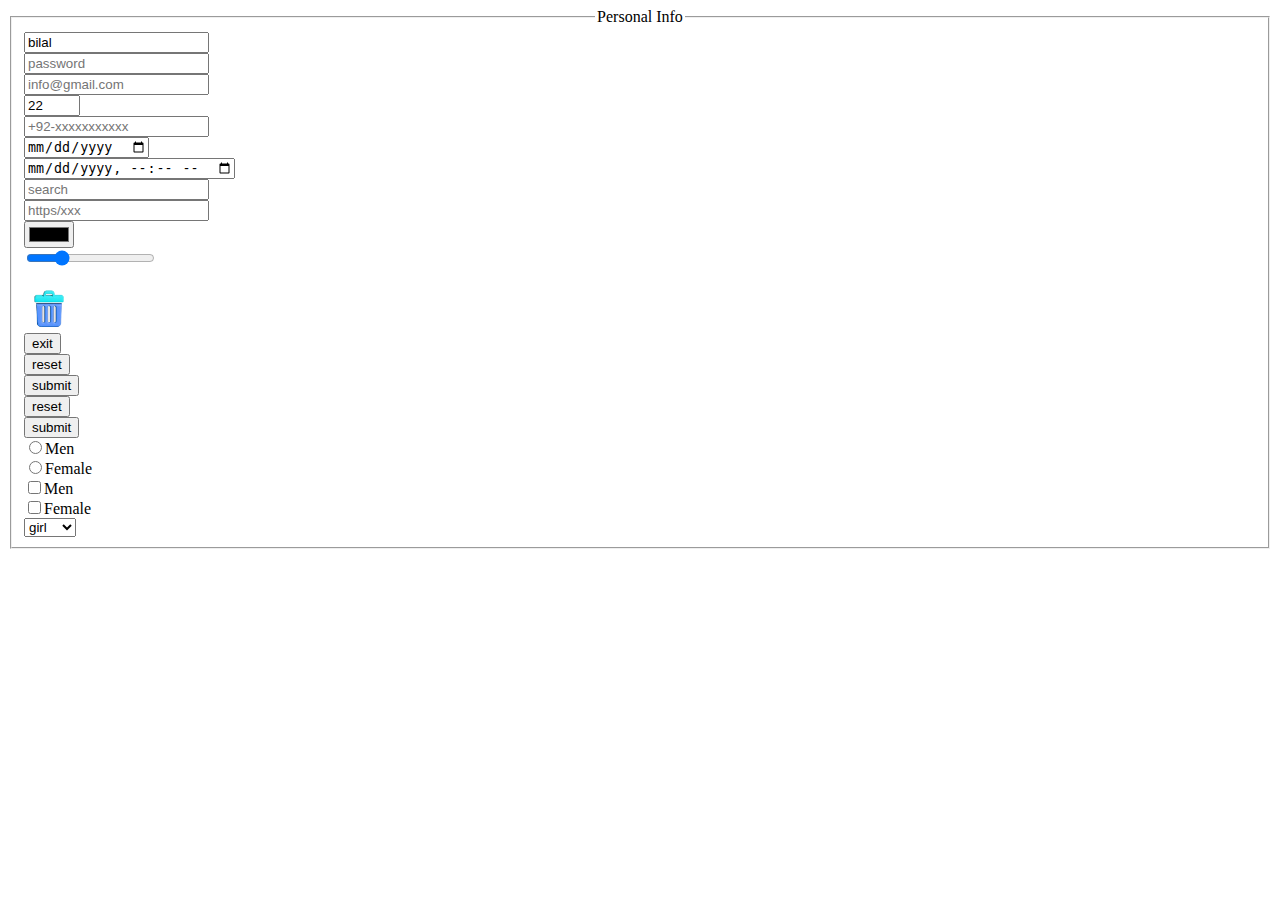
<file: form.html>
<!DOCTYPE html>
<html lang="en">
<head>
    <meta charset="UTF-8">
    <meta name="viewport" content="width=device-width, initial-scale=1.0">
    <title>Document</title>
</head>
<body>
    <fieldset >
        <legend align="center">Personal Info</legend>

        <form action="resume.html" method="post">
        <input type="text" name="text" placeholder="username" value="bilal" readonly><br>
        <input type="password" name="password" placeholder="password" required maxlength="8" ><br>
        <input type="email" name="email" placeholder="info@gmail.com" ><br>
        <input type="number" name="num" value="22" min="18" max="45" ><br>
        <input type="tel" name="tel" placeholder="+92-xxxxxxxxxxx"><br>
        <input type="date" name="date"><br>
        <input type="datetime-local" name="datetime-local" ><br>
        <input type="search" placeholder="search"><br>
        <input type="url" placeholder="https/xxx"><br>
        <input type="color" name="" id=""><br>
        <input type="range" min="20" value="40" max="100" step="5"><br>
        <input type="hidden"><br>
        <label ><input type="file" hidden> <img src="./delete-removebg-preview.png" width="50" alt="" id="ab"></label><br>
        <input type="button" value="exit"><br>
        <input type="reset" value="reset"><br>
        <input type="submit" value="submit"><br>

        <button type="reset">reset</button><br>
        <button type="submit">submit</button><br>

        <label><input type="radio" name="gender">Men</label><br>
        <label><input type="radio" name="gender">Female</label><br>

        <label><input type="checkbox" name="gender">Men</label><br>
        <label><input type="checkbox" name="gender">Female</label><br>

         <select >  <!--<select multiple></select> --><br>
            <option value="" disabled>boy</option>
            <option value="" selected>girl</option>
            <option value="">trans</option>
        </select>
    </form>
    </fieldset>
</body>
</html>
</file>
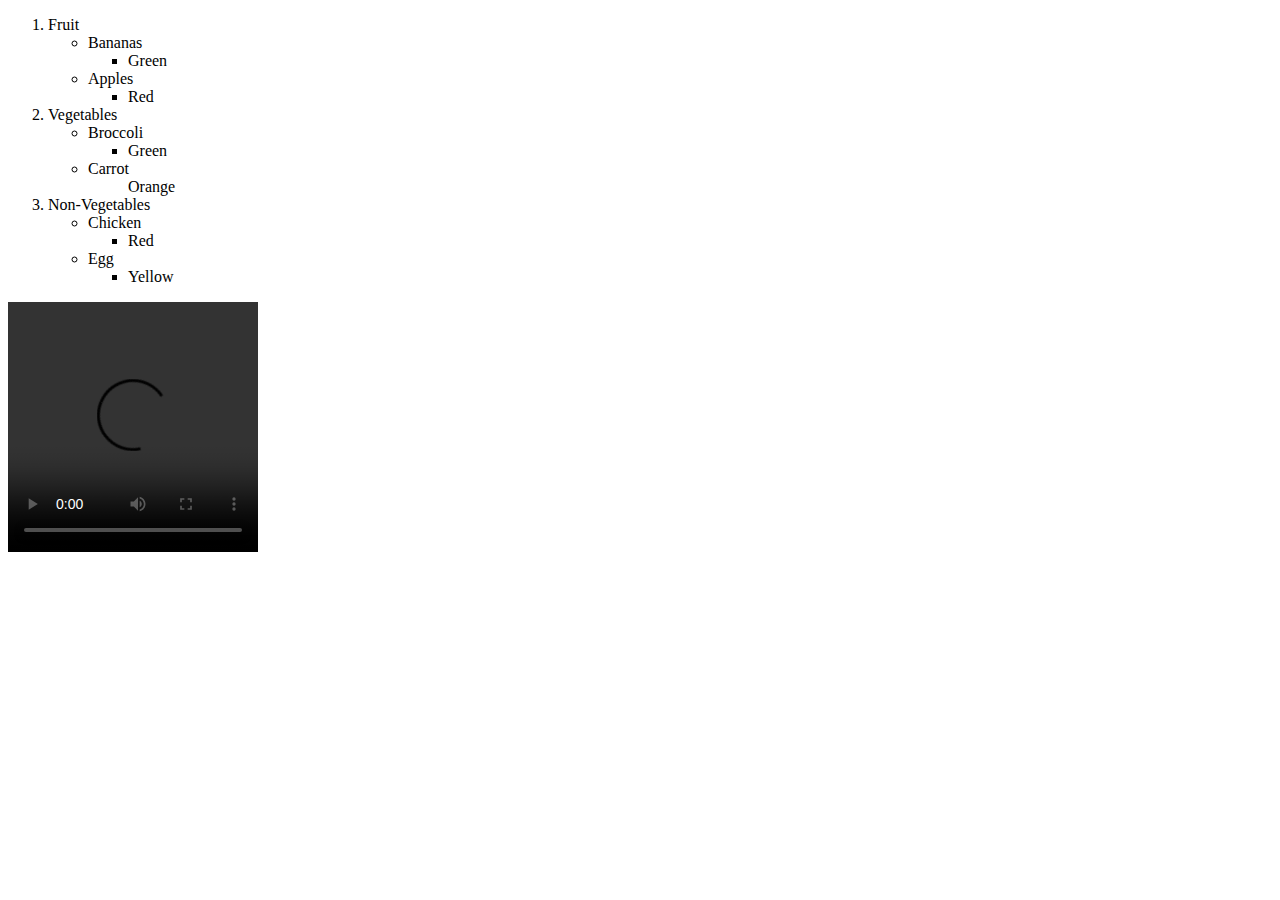
<file: list.html>
<!DOCTYPE html>
<html lang="en">
<head>
    <meta charset="UTF-8">
    <meta name="viewport" content="width=device-width, initial-scale=1.0">
    <link rel="icon" type="image/jpg" href="C:\Users\Farhan\Desktop\MWF-10\WMA-332165\cat.jpg">
    <title>Document</title>
</head>
<body></body>
   
<ol >
    <li>Fruit
        <ul>
            <li>Bananas
                <ul>
                    <li>Green</li>
                </ul>
            </li>
            <li>Apples
                <ul>
                    <li>Red</li>
                </ul>
            </li>
        </ul>
    </li>
    <li>Vegetables
        <ul>
            <li>Broccoli
                <ul>
                    <li>Green</li>
                </ul>
            </li>
            <li>
                Carrot
                <ul>
                    Orange
                </ul>
            </li>
        </ul>
    </li>
    <li>Non-Vegetables
        <ul>
            <li> Chicken
                <ul>
                    <li>Red</li>
                </ul>
            </li>
            <li>Egg
                <ul>
                    <li>Yellow</li>
                </ul>
            </li>
        </ul>
    </li>
</ol>

<video src="#" height="250" width="250" controls loop >my video</video>
</body>
</html>
</file>
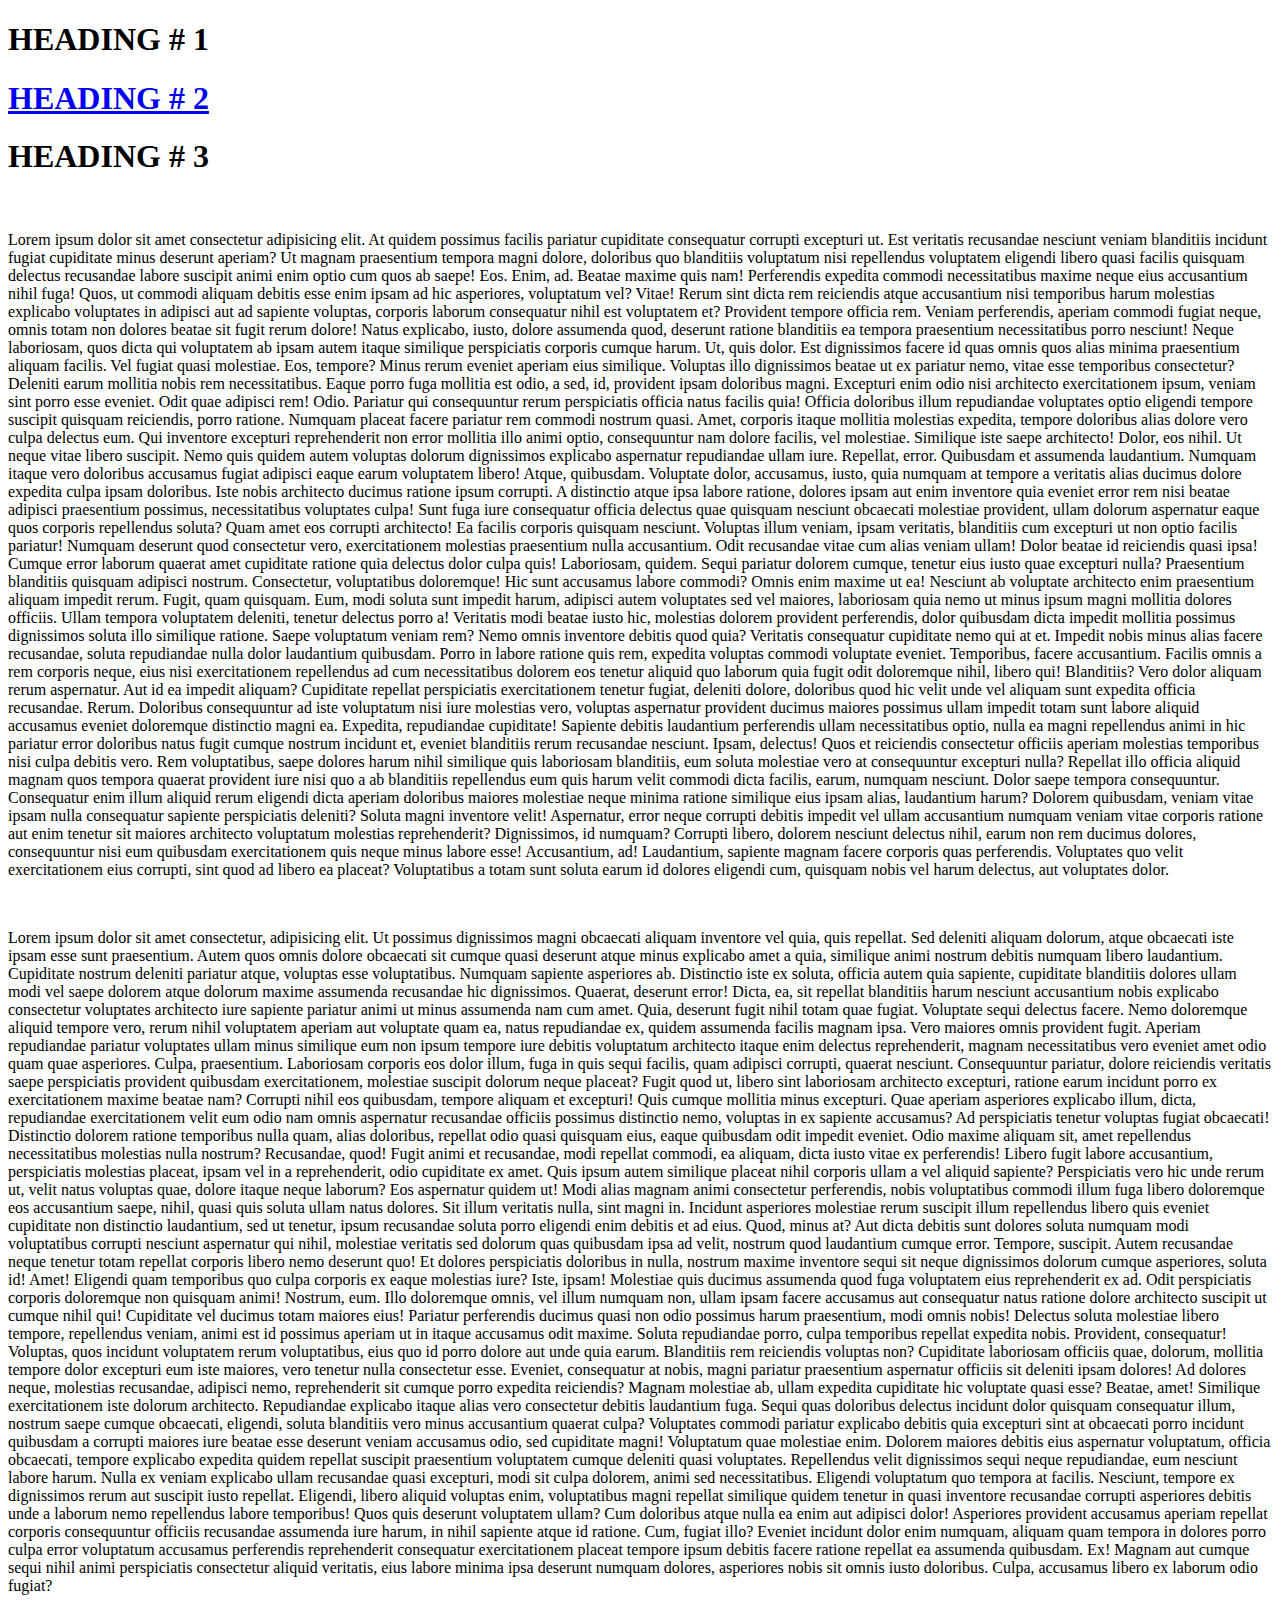
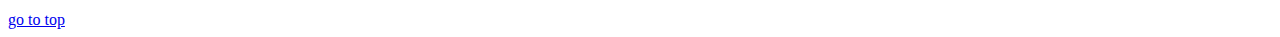
<file: new.html>
<!DOCTYPE html>
<html lang="en">
<head>
    <meta charset="UTF-8">
    <meta name="viewport" content="width=device-width, initial-scale=1.0">
    <title>Document</title>
</head>
<body>
    <h1 id="h">HEADING # 1</h1>
    <a href="#p2"><h1>HEADING # 2</h1></a>
    <h1>HEADING # 3</h1>

    <br>
    <p>Lorem ipsum dolor sit amet consectetur adipisicing elit. At quidem possimus facilis pariatur cupiditate consequatur corrupti excepturi ut. Est veritatis recusandae nesciunt veniam blanditiis incidunt fugiat cupiditate minus deserunt aperiam?
    Ut magnam praesentium tempora magni dolore, doloribus quo blanditiis voluptatum nisi repellendus voluptatem eligendi libero quasi facilis quisquam delectus recusandae labore suscipit animi enim optio cum quos ab saepe! Eos.
    Enim, ad. Beatae maxime quis nam! Perferendis expedita commodi necessitatibus maxime neque eius accusantium nihil fuga! Quos, ut commodi aliquam debitis esse enim ipsam ad hic asperiores, voluptatum vel? Vitae!
    Rerum sint dicta rem reiciendis atque accusantium nisi temporibus harum molestias explicabo voluptates in adipisci aut ad sapiente voluptas, corporis laborum consequatur nihil est voluptatem et? Provident tempore officia rem.
    Veniam perferendis, aperiam commodi fugiat neque, omnis totam non dolores beatae sit fugit rerum dolore! Natus explicabo, iusto, dolore assumenda quod, deserunt ratione blanditiis ea tempora praesentium necessitatibus porro nesciunt!
    Neque laboriosam, quos dicta qui voluptatem ab ipsam autem itaque similique perspiciatis corporis cumque harum. Ut, quis dolor. Est dignissimos facere id quas omnis quos alias minima praesentium aliquam facilis.
    Vel fugiat quasi molestiae. Eos, tempore? Minus rerum eveniet aperiam eius similique. Voluptas illo dignissimos beatae ut ex pariatur nemo, vitae esse temporibus consectetur? Deleniti earum mollitia nobis rem necessitatibus.
    Eaque porro fuga mollitia est odio, a sed, id, provident ipsam doloribus magni. Excepturi enim odio nisi architecto exercitationem ipsum, veniam sint porro esse eveniet. Odit quae adipisci rem! Odio.
    Pariatur qui consequuntur rerum perspiciatis officia natus facilis quia! Officia doloribus illum repudiandae voluptates optio eligendi tempore suscipit quisquam reiciendis, porro ratione. Numquam placeat facere pariatur rem commodi nostrum quasi.
    Amet, corporis itaque mollitia molestias expedita, tempore doloribus alias dolore vero culpa delectus eum. Qui inventore excepturi reprehenderit non error mollitia illo animi optio, consequuntur nam dolore facilis, vel molestiae.
    Similique iste saepe architecto! Dolor, eos nihil. Ut neque vitae libero suscipit. Nemo quis quidem autem voluptas dolorum dignissimos explicabo aspernatur repudiandae ullam iure. Repellat, error. Quibusdam et assumenda laudantium.
    Numquam itaque vero doloribus accusamus fugiat adipisci eaque earum voluptatem libero! Atque, quibusdam. Voluptate dolor, accusamus, iusto, quia numquam at tempore a veritatis alias ducimus dolore expedita culpa ipsam doloribus.
    Iste nobis architecto ducimus ratione ipsum corrupti. A distinctio atque ipsa labore ratione, dolores ipsam aut enim inventore quia eveniet error rem nisi beatae adipisci praesentium possimus, necessitatibus voluptates culpa!
    Sunt fuga iure consequatur officia delectus quae quisquam nesciunt obcaecati molestiae provident, ullam dolorum aspernatur eaque quos corporis repellendus soluta? Quam amet eos corrupti architecto! Ea facilis corporis quisquam nesciunt.
    Voluptas illum veniam, ipsam veritatis, blanditiis cum excepturi ut non optio facilis pariatur! Numquam deserunt quod consectetur vero, exercitationem molestias praesentium nulla accusantium. Odit recusandae vitae cum alias veniam ullam!
    Dolor beatae id reiciendis quasi ipsa! Cumque error laborum quaerat amet cupiditate ratione quia delectus dolor culpa quis! Laboriosam, quidem. Sequi pariatur dolorem cumque, tenetur eius iusto quae excepturi nulla?
    Praesentium blanditiis quisquam adipisci nostrum. Consectetur, voluptatibus doloremque! Hic sunt accusamus labore commodi? Omnis enim maxime ut ea! Nesciunt ab voluptate architecto enim praesentium aliquam impedit rerum. Fugit, quam quisquam.
    Eum, modi soluta sunt impedit harum, adipisci autem voluptates sed vel maiores, laboriosam quia nemo ut minus ipsum magni mollitia dolores officiis. Ullam tempora voluptatem deleniti, tenetur delectus porro a!
    Veritatis modi beatae iusto hic, molestias dolorem provident perferendis, dolor quibusdam dicta impedit mollitia possimus dignissimos soluta illo similique ratione. Saepe voluptatum veniam rem? Nemo omnis inventore debitis quod quia?
    Veritatis consequatur cupiditate nemo qui at et. Impedit nobis minus alias facere recusandae, soluta repudiandae nulla dolor laudantium quibusdam. Porro in labore ratione quis rem, expedita voluptas commodi voluptate eveniet.
    Temporibus, facere accusantium. Facilis omnis a rem corporis neque, eius nisi exercitationem repellendus ad cum necessitatibus dolorem eos tenetur aliquid quo laborum quia fugit odit doloremque nihil, libero qui! Blanditiis?
    Vero dolor aliquam rerum aspernatur. Aut id ea impedit aliquam? Cupiditate repellat perspiciatis exercitationem tenetur fugiat, deleniti dolore, doloribus quod hic velit unde vel aliquam sunt expedita officia recusandae. Rerum.
    Doloribus consequuntur ad iste voluptatum nisi iure molestias vero, voluptas aspernatur provident ducimus maiores possimus ullam impedit totam sunt labore aliquid accusamus eveniet doloremque distinctio magni ea. Expedita, repudiandae cupiditate!
    Sapiente debitis laudantium perferendis ullam necessitatibus optio, nulla ea magni repellendus animi in hic pariatur error doloribus natus fugit cumque nostrum incidunt et, eveniet blanditiis rerum recusandae nesciunt. Ipsam, delectus!
    Quos et reiciendis consectetur officiis aperiam molestias temporibus nisi culpa debitis vero. Rem voluptatibus, saepe dolores harum nihil similique quis laboriosam blanditiis, eum soluta molestiae vero at consequuntur excepturi nulla?
    Repellat illo officia aliquid magnam quos tempora quaerat provident iure nisi quo a ab blanditiis repellendus eum quis harum velit commodi dicta facilis, earum, numquam nesciunt. Dolor saepe tempora consequuntur.
    Consequatur enim illum aliquid rerum eligendi dicta aperiam doloribus maiores molestiae neque minima ratione similique eius ipsam alias, laudantium harum? Dolorem quibusdam, veniam vitae ipsam nulla consequatur sapiente perspiciatis deleniti?
    Soluta magni inventore velit! Aspernatur, error neque corrupti debitis impedit vel ullam accusantium numquam veniam vitae corporis ratione aut enim tenetur sit maiores architecto voluptatum molestias reprehenderit? Dignissimos, id numquam?
    Corrupti libero, dolorem nesciunt delectus nihil, earum non rem ducimus dolores, consequuntur nisi eum quibusdam exercitationem quis neque minus labore esse! Accusantium, ad! Laudantium, sapiente magnam facere corporis quas perferendis.
    Voluptates quo velit exercitationem eius corrupti, sint quod ad libero ea placeat? Voluptatibus a totam sunt soluta earum id dolores eligendi cum, quisquam nobis vel harum delectus, aut voluptates dolor.</p>
    <br>
    <p id="p2">Lorem ipsum dolor sit amet consectetur, adipisicing elit. Ut possimus dignissimos magni obcaecati aliquam inventore vel quia, quis repellat. Sed deleniti aliquam dolorum, atque obcaecati iste ipsam esse sunt praesentium.
    Autem quos omnis dolore obcaecati sit cumque quasi deserunt atque minus explicabo amet a quia, similique animi nostrum debitis numquam libero laudantium. Cupiditate nostrum deleniti pariatur atque, voluptas esse voluptatibus.
    Numquam sapiente asperiores ab. Distinctio iste ex soluta, officia autem quia sapiente, cupiditate blanditiis dolores ullam modi vel saepe dolorem atque dolorum maxime assumenda recusandae hic dignissimos. Quaerat, deserunt error!
    Dicta, ea, sit repellat blanditiis harum nesciunt accusantium nobis explicabo consectetur voluptates architecto iure sapiente pariatur animi ut minus assumenda nam cum amet. Quia, deserunt fugit nihil totam quae fugiat.
    Voluptate sequi delectus facere. Nemo doloremque aliquid tempore vero, rerum nihil voluptatem aperiam aut voluptate quam ea, natus repudiandae ex, quidem assumenda facilis magnam ipsa. Vero maiores omnis provident fugit.
    Aperiam repudiandae pariatur voluptates ullam minus similique eum non ipsum tempore iure debitis voluptatum architecto itaque enim delectus reprehenderit, magnam necessitatibus vero eveniet amet odio quam quae asperiores. Culpa, praesentium.
    Laboriosam corporis eos dolor illum, fuga in quis sequi facilis, quam adipisci corrupti, quaerat nesciunt. Consequuntur pariatur, dolore reiciendis veritatis saepe perspiciatis provident quibusdam exercitationem, molestiae suscipit dolorum neque placeat?
    Fugit quod ut, libero sint laboriosam architecto excepturi, ratione earum incidunt porro ex exercitationem maxime beatae nam? Corrupti nihil eos quibusdam, tempore aliquam et excepturi! Quis cumque mollitia minus excepturi.
    Quae aperiam asperiores explicabo illum, dicta, repudiandae exercitationem velit eum odio nam omnis aspernatur recusandae officiis possimus distinctio nemo, voluptas in ex sapiente accusamus? Ad perspiciatis tenetur voluptas fugiat obcaecati!
    Distinctio dolorem ratione temporibus nulla quam, alias doloribus, repellat odio quasi quisquam eius, eaque quibusdam odit impedit eveniet. Odio maxime aliquam sit, amet repellendus necessitatibus molestias nulla nostrum? Recusandae, quod!
    Fugit animi et recusandae, modi repellat commodi, ea aliquam, dicta iusto vitae ex perferendis! Libero fugit labore accusantium, perspiciatis molestias placeat, ipsam vel in a reprehenderit, odio cupiditate ex amet.
    Quis ipsum autem similique placeat nihil corporis ullam a vel aliquid sapiente? Perspiciatis vero hic unde rerum ut, velit natus voluptas quae, dolore itaque neque laborum? Eos aspernatur quidem ut!
    Modi alias magnam animi consectetur perferendis, nobis voluptatibus commodi illum fuga libero doloremque eos accusantium saepe, nihil, quasi quis soluta ullam natus dolores. Sit illum veritatis nulla, sint magni in.
    Incidunt asperiores molestiae rerum suscipit illum repellendus libero quis eveniet cupiditate non distinctio laudantium, sed ut tenetur, ipsum recusandae soluta porro eligendi enim debitis et ad eius. Quod, minus at?
    Aut dicta debitis sunt dolores soluta numquam modi voluptatibus corrupti nesciunt aspernatur qui nihil, molestiae veritatis sed dolorum quas quibusdam ipsa ad velit, nostrum quod laudantium cumque error. Tempore, suscipit.
    Autem recusandae neque tenetur totam repellat corporis libero nemo deserunt quo! Et dolores perspiciatis doloribus in nulla, nostrum maxime inventore sequi sit neque dignissimos dolorum cumque asperiores, soluta id! Amet!
    Eligendi quam temporibus quo culpa corporis ex eaque molestias iure? Iste, ipsam! Molestiae quis ducimus assumenda quod fuga voluptatem eius reprehenderit ex ad. Odit perspiciatis corporis doloremque non quisquam animi!
    Nostrum, eum. Illo doloremque omnis, vel illum numquam non, ullam ipsam facere accusamus aut consequatur natus ratione dolore architecto suscipit ut cumque nihil qui! Cupiditate vel ducimus totam maiores eius!
    Pariatur perferendis ducimus quasi non odio possimus harum praesentium, modi omnis nobis! Delectus soluta molestiae libero tempore, repellendus veniam, animi est id possimus aperiam ut in itaque accusamus odit maxime.
    Soluta repudiandae porro, culpa temporibus repellat expedita nobis. Provident, consequatur! Voluptas, quos incidunt voluptatem rerum voluptatibus, eius quo id porro dolore aut unde quia earum. Blanditiis rem reiciendis voluptas non?
    Cupiditate laboriosam officiis quae, dolorum, mollitia tempore dolor excepturi eum iste maiores, vero tenetur nulla consectetur esse. Eveniet, consequatur at nobis, magni pariatur praesentium aspernatur officiis sit deleniti ipsam dolores!
    Ad dolores neque, molestias recusandae, adipisci nemo, reprehenderit sit cumque porro expedita reiciendis? Magnam molestiae ab, ullam expedita cupiditate hic voluptate quasi esse? Beatae, amet! Similique exercitationem iste dolorum architecto.
    Repudiandae explicabo itaque alias vero consectetur debitis laudantium fuga. Sequi quas doloribus delectus incidunt dolor quisquam consequatur illum, nostrum saepe cumque obcaecati, eligendi, soluta blanditiis vero minus accusantium quaerat culpa?
    Voluptates commodi pariatur explicabo debitis quia excepturi sint at obcaecati porro incidunt quibusdam a corrupti maiores iure beatae esse deserunt veniam accusamus odio, sed cupiditate magni! Voluptatum quae molestiae enim.
    Dolorem maiores debitis eius aspernatur voluptatum, officia obcaecati, tempore explicabo expedita quidem repellat suscipit praesentium voluptatem cumque deleniti quasi voluptates. Repellendus velit dignissimos sequi neque repudiandae, eum nesciunt labore harum.
    Nulla ex veniam explicabo ullam recusandae quasi excepturi, modi sit culpa dolorem, animi sed necessitatibus. Eligendi voluptatum quo tempora at facilis. Nesciunt, tempore ex dignissimos rerum aut suscipit iusto repellat.
    Eligendi, libero aliquid voluptas enim, voluptatibus magni repellat similique quidem tenetur in quasi inventore recusandae corrupti asperiores debitis unde a laborum nemo repellendus labore temporibus! Quos quis deserunt voluptatem ullam?
    Cum doloribus atque nulla ea enim aut adipisci dolor! Asperiores provident accusamus aperiam repellat corporis consequuntur officiis recusandae assumenda iure harum, in nihil sapiente atque id ratione. Cum, fugiat illo?
    Eveniet incidunt dolor enim numquam, aliquam quam tempora in dolores porro culpa error voluptatum accusamus perferendis reprehenderit consequatur exercitationem placeat tempore ipsum debitis facere ratione repellat ea assumenda quibusdam. Ex!
    Magnam aut cumque sequi nihil animi perspiciatis consectetur aliquid veritatis, eius labore minima ipsa deserunt numquam dolores, asperiores nobis sit omnis iusto doloribus. Culpa, accusamus libero ex laborum odio fugiat?</p>
    <a href="#h">go to top</a>
</body>
</html>
</file>
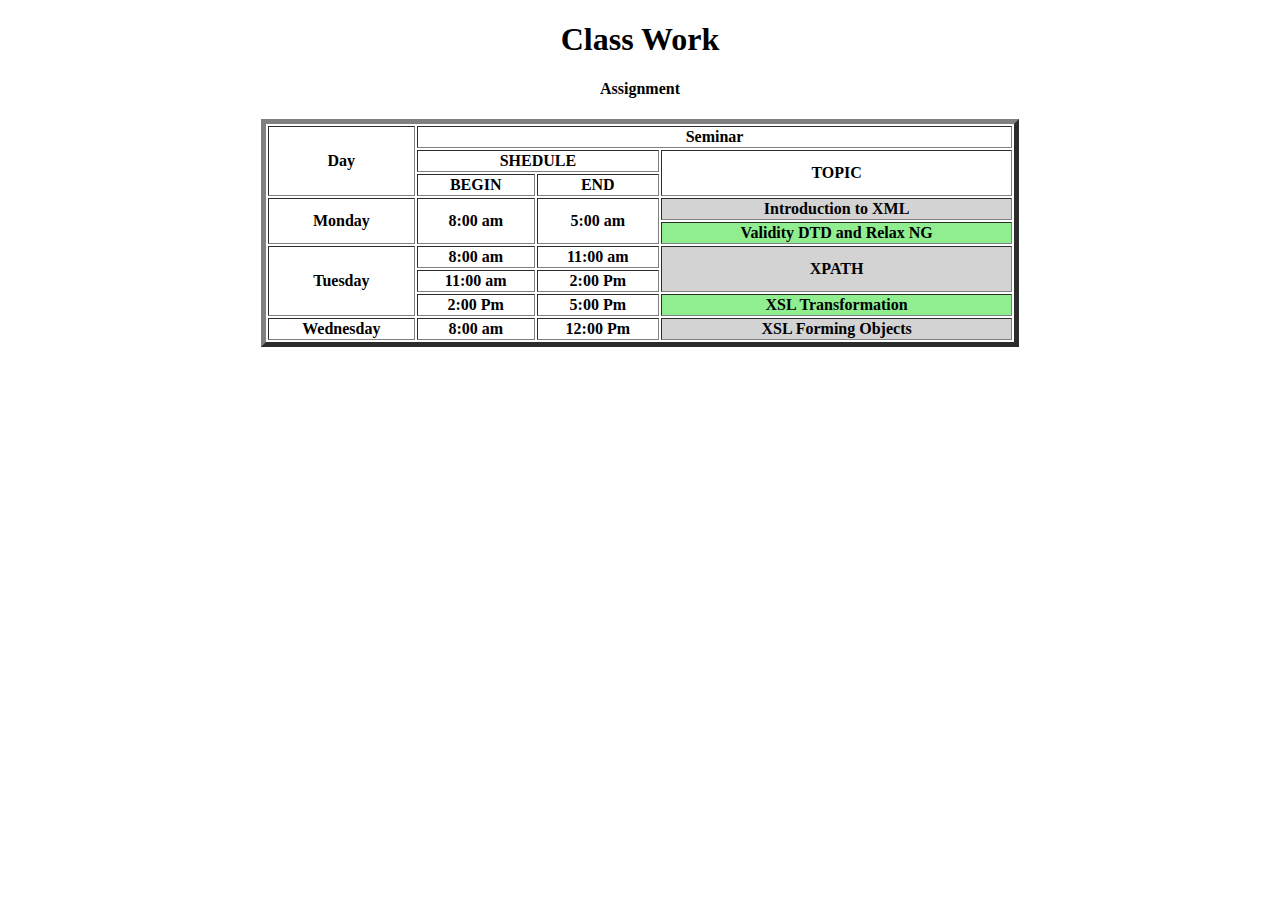
<file: table-02.html>
<!DOCTYPE html>
<html lang="en">
<head>
    <meta charset="UTF-8">
    <meta name="viewport" content="width=device-width, initial-scale=1.0">
    <title>Document</title>
</head>
<body>
    <center>
        <h1>Class Work</h1>
        <h4>Assignment</h4>
    </center>
    <table align="center" border="5px" width="60% ">
        
        <tr align="center">
            <th rowspan="3">Day</th>
            <th colspan="3" >Seminar</th>
        </tr>
            <th colspan="2">SHEDULE</th>
            <th rowspan="2">TOPIC</th>

        <tr align="center">
            <th>BEGIN</th>
            <th >END</th>
        </tr>

        <tr align="center">
            <th rowspan="2">Monday</th>
            <th rowspan="2">8:00 am</th>
            <th  rowspan="2">5:00 am</th>
            <th  bgcolor="lightgray">Introduction to XML</th>
            
        </tr>
        <tr>
            <th colspan="2"  bgcolor="lightgreen">Validity DTD and Relax NG</th>
        </tr>

        <tr align="center">
            <th rowspan="3">Tuesday</th>
            <th >8:00 am</th>
            <th >11:00 am</th>
            <th rowspan="2" bgcolor="lightgray">XPATH</th>
        </tr>

        <tr align="center">
            <th >11:00 am</th>
            <th >2:00 Pm</th>
        </tr>

        <tr align="center">
            <th >2:00 Pm</th>
            <th >5:00 Pm</th>
            <th  bgcolor="lightgreen">XSL Transformation</th>
        </tr>
    
        <tr align="center">
            <th>Wednesday</th>
            <th >8:00 am</th>
            <th >12:00 Pm</th>
            <th bgcolor="lightgray">XSL Forming Objects</th>
        </tr>
    </table>
</body>
</html>
</file>
